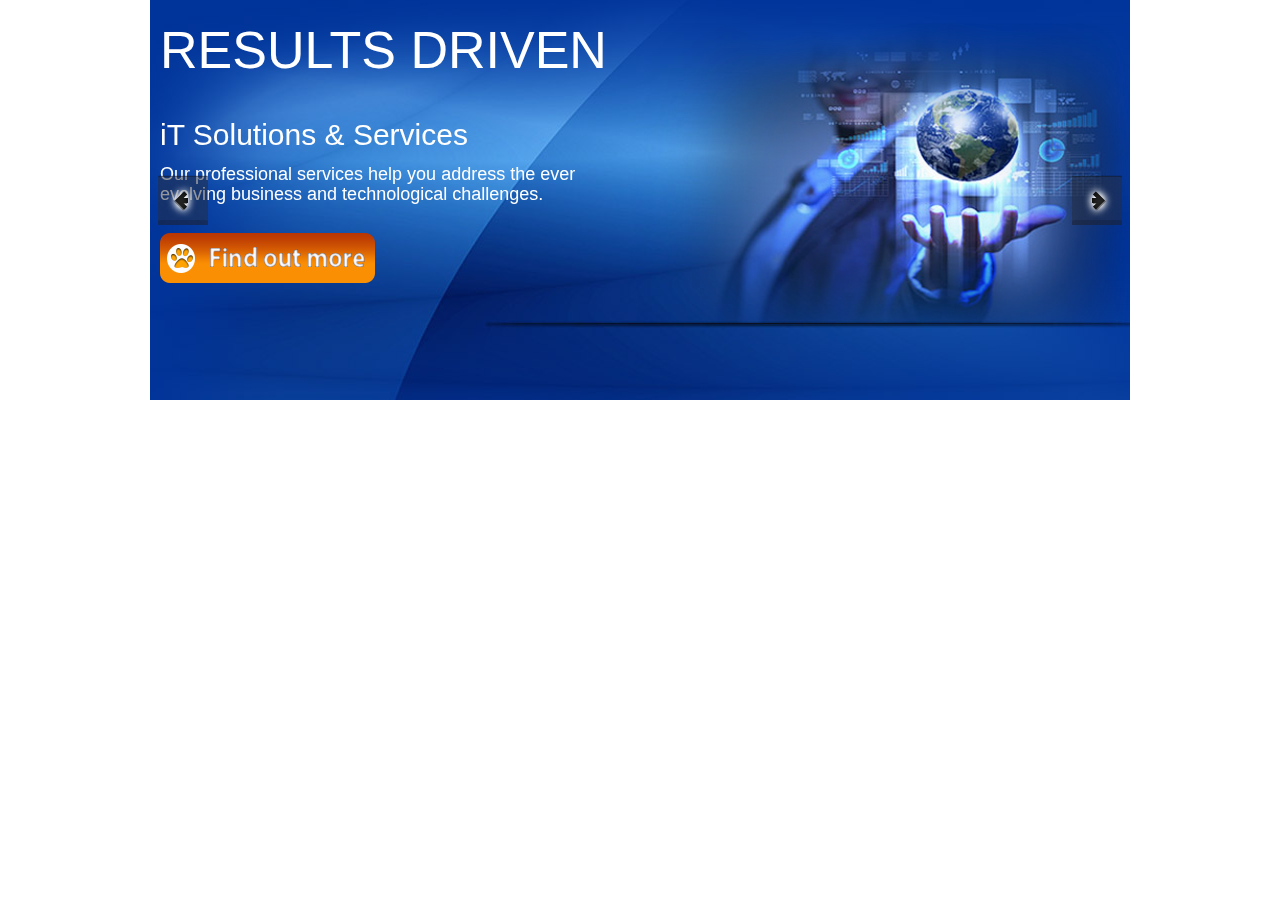
<file: index.html>
﻿<!DOCTYPE html>
<html>
<head>
    <meta charset="utf-8">
    <meta name="viewport" content="width=device-width, initial-scale=1.0">
    <title>Project e-commerce</title>
</head>
<body style="padding:0px; margin:0px; background-color:#fff;font-family:'Open Sans',sans-serif,arial,helvetica,verdana">
    <div id="jssor_1" style="position:relative;margin:0 auto;top:0px;left:0px;width:980px;height:400px;overflow:hidden;visibility:hidden;background:url('img/main_bg.jpg') 50% 50% no-repeat;">
        
        <div data-u="slides" style="cursor:default;position:relative;top:0px;left:0px;width:980px;height:400px;overflow:hidden;">
            <div>
                <div style="position:absolute;top:10px;left:10px;width:480px;height:300px;z-index:0;font-family:Arial, Verdana;font-size:12px;text-align:left;"><br />
                    <span style="display: block; line-height: 1em; text-transform: uppercase; font-size: 52px; color: #FFFFFF;">results driven</span><br /><br /><br />
                    <span style="display: block; line-height: 1.1em; font-size: 2.5em; color: #FFFFFF;">
                                                        iT Solutions & Services
                                                    
                    </span><br />
                    <span style="display: block; line-height: 1.1em; font-size: 1.5em; color: #FFFFFF;">
                                                        Our professional services help you address the ever evolving business and technological
                                                        challenges.
                                                    
                    </span><br /><br />
                    <a href="http://www.jssor.com">
                        <img border="0" alt="auction slider" width="215" height="50" src="img/find-out-more-bt.png" />
                    </a>
                </div>
                <img style="position:absolute;top:23px;left:480px;width:500px;height:300px;z-index:0;" src="img/s2.png" />
                <img data-u="thumb" src="img/s2t.jpg" />
            </div>
            <div>
                <div style="position:absolute;top:10px;left:10px;width:480px;height:300px;z-index:0;font-family:Arial, Verdana;font-size:12px;text-align:left;">
                    <span style="display: block; line-height: 1em; text-transform: uppercase; font-size: 52px;
                                color: #FFFFFF;">web design & development</span><br /><br />
                    <span style="display: block; line-height: 1.1em; font-size: 2.5em; color: #FFFFFF;">
                        Visually Compelling & Functional

                    </span><br /><br />
                    <a href="http://www.jssor.com">
                        <img border="0" alt="ebay slideshow" width="215" height="50" src="img/find-out-more-bt.png" />
                    </a>
                </div>
                <img style="position:absolute;top:23px;left:480px;width:500px;height:300px;z-index:0;" src="img/s3.png" />
                <img data-u="thumb" src="img/s3t.jpg" />
            </div>
            <div>
                <div style="position:absolute;top:10px;left:10px;width:480px;height:300px;z-index:0;font-family:Arial, Verdana;font-size:12px;text-align:left;">
                    <span style="display: block; line-height: 1em; text-transform: uppercase; font-size: 52px;
    color: #FFFFFF;">Online marketing</span><br />
                    <span style="display: block; line-height: 1.1em; font-size: 2.5em; color: #FFFFFF;">
                            We enhance your brand, your website traffic and your bottom line online.

                    </span><br /><br />
                    <a href="http://www.jssor.com">
                        <img border="0" alt="listing slider" width="215" height="50" src="img/find-out-more-bt.png" />
                    </a>
                </div>
                <img style="position:absolute;top:23px;left:480px;width:500px;height:300px;z-index:0;" src="img/s4.png" />
                <img data-u="thumb" src="img/s4t.jpg" />
            </div>
            <div>
                <div style="position:absolute;top:10px;left:10px;width:480px;height:300px;z-index:0;font-family:Arial, Verdana;font-size:12px;text-align:left;"><br />
                    <span style="display: block; line-height: 1em; text-transform: uppercase; font-size: 52px;
    color: #FFFFFF;">web hosting</span><br /><br />
                    <span style="display: block; line-height: 1.1em; font-size: 2.5em; color: #FFFFFF;">
                            we offer the web's best hosting plans for every site.

                    </span><br /><br />
                    <a href="http://www.jssor.com">
                        <img border="0" alt="ebay store slider" width="215" height="50" src="img/find-out-more-bt.png" />
                    </a>
                </div>
                <img style="position:absolute;top:23px;left:480px;width:500px;height:300px;z-index:0;" src="img/s5.png" />
                <img data-u="thumb" src="img/s5t.jpg" />
            </div>
            <div>
                <div style="position:absolute;top:10px;left:10px;width:480px;height:300px;z-index:0;font-family:Arial, Verdana;font-size:12px;text-align:left;">
                    <span style="display: block; line-height: 1em; text-transform: uppercase; font-size: 52px;
    color: #FFFFFF;">domain name registration</span><br />
                    <span style="display: block; line-height: 1.1em; font-size: 2.5em; color: #FFFFFF;">
                            Secure your online identity and register your domain now.

                    </span><br /><br />
                    <a href="http://www.jssor.com">
                        <img border="0" alt="listing template slider" width="215" height="50" src="img/find-out-more-bt.png" />
                    </a>
                </div>
                <img style="position:absolute;top:23px;left:480px;width:500px;height:300px;z-index:0;" src="img/s6.png" />
                <img data-u="thumb" src="img/s6t.jpg" />
            </div>
            <div>
                <div style="position:absolute;top:10px;left:10px;width:480px;height:300px;z-index:0;font-family:Arial, Verdana;font-size:12px;text-align:left;"><br />
                    <span style="display: block; line-height: 1em; text-transform: uppercase; font-size: 52px;
    color: #FFFFFF;">video production</span><br />
                    <span style="display: block; line-height: 1.1em; font-size: 2.5em; color: #FFFFFF;">
                            Make a greater impact on your clients through interactive Video Production.

                    </span><br /><br />
                    <a href="http://www.jssor.com">
                        <img border="0" alt="auction template slider" width="215" height="50" src="img/find-out-more-bt.png" />
                    </a>
                </div>
                <img style="position:absolute;top:23px;left:480px;width:500px;height:300px;z-index:0;" src="img/s7.png" />
                <img data-u="thumb" src="img/s7t.jpg" />
            </div>
            <a data-u="any" href="http://www.jssor.com" style="display:none">Content Slider</a>
            <div>
                <div style="position:absolute;top:10px;left:10px;width:480px;height:300px;z-index:0;font-family:Arial, Verdana;font-size:12px;text-align:left;">
                    <span style="display: block; line-height: 1em; text-transform: uppercase; font-size: 52px;
color: #FFFFFF;">mobile applications</span><br />
                    <span style="display: block; line-height: 1.1em; font-size: 2.5em; color: #FFFFFF;">
                        Stay connected to your customers on the go with a MajorMedia custom mobile app.
<br /><br />
                        <a href="http://www.jssor.com">
                            <img border="0" alt="ebay slider" width="215" height="50" src="img/find-out-more-bt.png" />
                        </a>
                    </span>
                </div>
                <img style="position:absolute;top:23px;left:480px;width:500px;height:300px;z-index:0;" src="img/s8.png" />
                <img data-u="thumb" src="img/s8t.jpg" />
            </div>
        </div>
        <!-- Thumbnail Navigator -->
        <div data-u="thumbnavigator" class="jssort04" style="position:absolute;left:0px;bottom:0px;width:980px;height:60px;" data-autocenter="1">
            <!-- Thumbnail Item Skin Begin -->
            <div data-u="slides" style="cursor: default;">
                <div data-u="prototype" class="p">
                    <div class="w">
                        <div data-u="thumbnailtemplate" class="t"></div>
                    </div>
                    <div class="c"></div>
                </div>
            </div>
            <!-- Thumbnail Item Skin End -->
        </div>
        <!-- Arrow Navigator -->
        <span data-u="arrowleft" class="jssora07l" style="top:0px;left:8px;width:50px;height:50px;" data-autocenter="2"></span>
        <span data-u="arrowright" class="jssora07r" style="top:0px;right:8px;width:50px;height:50px;" data-autocenter="2"></span>
    </div>
    <!-- #endregion Jssor Slider End -->

    <script src="js/jquery-1.11.3.min.js" type="text/javascript"></script>
    <script src="js/jssor.slider-22.2.15.mini.js" type="text/javascript"></script>
    <script src="js/carousel-script.js" type="text/javascript"></script>
    <link rel="stylesheet" type="text/css" href="style/carousel-style.css">
    <!-- TODO: FIX THIS -->
    <!-- <link rel="stylesheet" type="text/css" href="style/main-style.css"> -->
</body>
</html>
</file>
<file: style/carousel-style.css>
/*CARROUSEL STYLE*/

.jssora07l, .jssora07r {
    display: block;
    position: absolute;
    width: 50px;
    height: 50px;
    cursor: pointer;
    background: url('a07.png') no-repeat;
    overflow: hidden;
}
.jssora07l {
    background-position: -5px -35px;
}
.jssora07r {
    background-position: -65px -35px;
}
.jssora07l:hover {
    background-position: -125px -35px;
}
.jssora07r:hover {
    background-position: -185px -35px;
}
.jssora07l.jssora07ldn {
    background-position: -245px -35px;
}
.jssora07r.jssora07rdn {
    background-position: -305px -35px;
}
.jssora07l.jssora07lds {
    background-position: -5px -35px;
    opacity: .3;
    pointer-events: none;
}
.jssora07r.jssora07rds {
    background-position: -65px -35px;
    opacity: .3;
    pointer-events: none;
}
</file>
<file: style/main-style.css>
body {
 	background-color: #fff;
}

#jssor_1 {
	 position:relative;
	 margin:0 auto;
	 top:0px;
	 left:0px;
	 width:980px;
	 height:400px;
	 overflow:hidden;
	 visibility:hidden;
	 background:url('img/main_bg.jpg') 50% 50% no-repeat;
}
</file>
